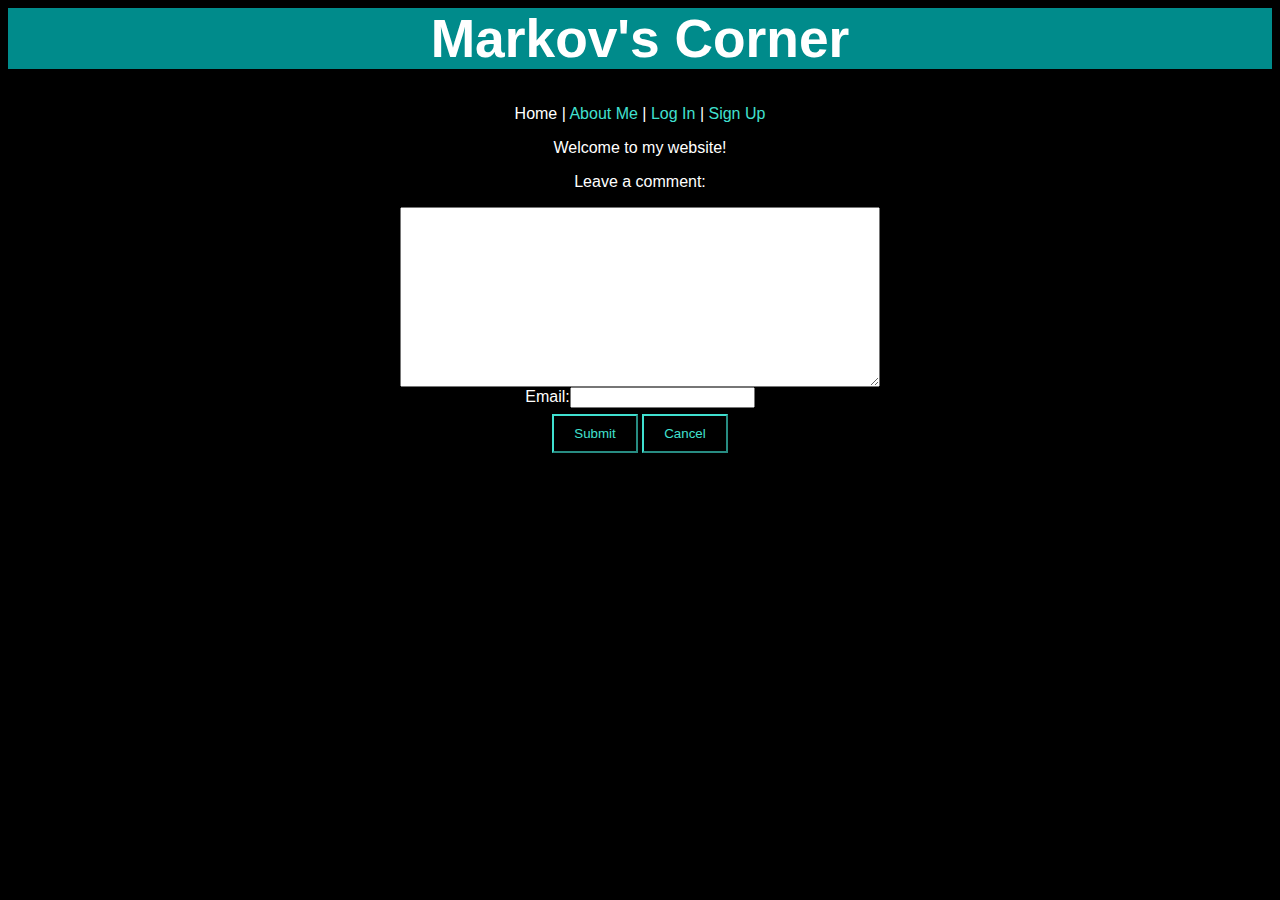
<file: index.html>
<HTML>
    <head>
        <title>Markov's Corner</title>
        <link rel="stylesheet" href="style.css">
    </head>
    <meta charset="utf8">
    <body>
        <h1>Markov's Corner</h1>
        <nav>
            Home |
            <a href="aboutme.html">About Me</a> |
            <a href="login.php">Log In</a> |
            <a href="signin.php">Sign Up</a>
        </nav>
        <p>Welcome to my website!</p>
        <form action="src.php" method="post">
            <p>Leave a comment:</p>
            <textarea name="comment" style="height: 180px; width: 480px;"></textarea></br>
            Email:<input type="email" name="mail"></input></br>
            <button type="submit" value="Submit">Submit</button>
            <button type="reset" value="Cancel">Cancel</button>
        </form>
    </body>
</HTML>
</file>
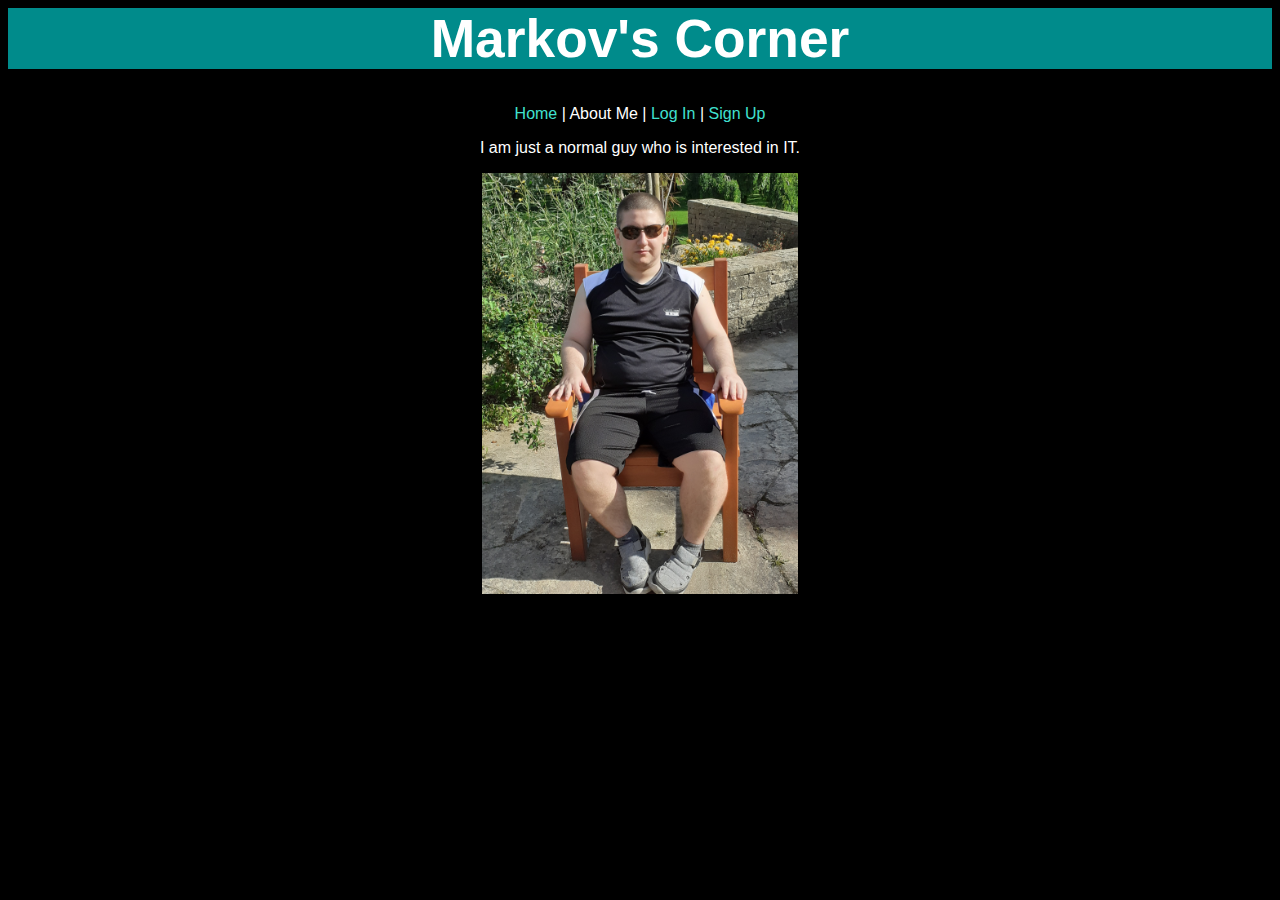
<file: aboutme.html>
<HTML>
    <head>
        <title>Markov's Corner</title>
        <link rel="stylesheet" href="style.css">
    </head>
    <meta charset="utf8">
    <body>

        <h1>Markov's Corner</h1>
        <nav>
            <a href="index.html">Home</a> |
            About Me |
            <a href="login.php">Log In</a> |
            <a href="signin.php">Sign Up</a>
        </nav>

        <p>I am just a normal guy who is interested in IT.</p>
        <a onclick="Hello()"><img src="picture/mypic.jpg" width="25%" lenght="25%"></a>
        <script>
            function Hello() { 
              document.getElementById("demo").innerHTML = "Hello!";
            }
            </script>
        <p id="demo"></p>

    </body>
</file>
<file: style.css>
body {
    font-family: Arial, Helvetica, sans-serif;
    color: white;
    background-color: black;
    text-align: center;
}
h1 {
    background-color: darkcyan;
    font-size: 40pt;
}
a {
    text-decoration: none;
    color: turquoise;
}
a:hover {
    background-color: turquoise;
    color: black;
}

button {
    background-color: black;
    color: turquoise;
    padding: 10px 20px;
    margin: 6px 0;
    cursor: pointer;
    border-color: turquoise;
}

button:hover {
    background-color: turquoise;
    color: black;
}
</file>
